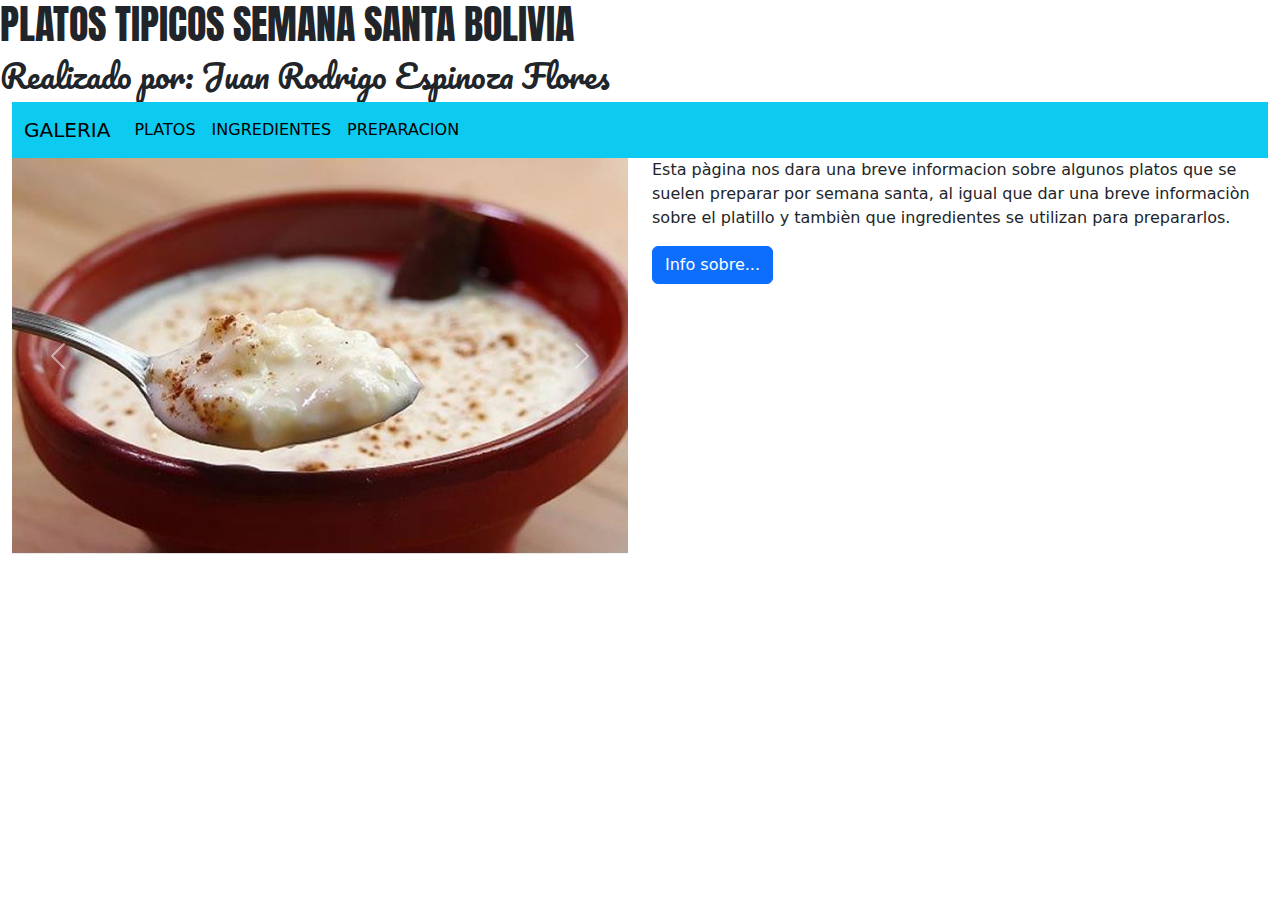
<file: index.html>
<!DOCTYPE html>
<html lang="en">
<head>
    <meta charset="UTF-8">
    <meta name="viewport" content="width=device-width, initial-scale=1.0">
    <link rel="stylesheet" href="https://cdn.jsdelivr.net/npm/bootstrap@5.2.3/dist/css/bootstrap.min.css">
    <link rel="stylesheet" href="css/estilos.css">
    <link rel="preconnect" href="https://fonts.googleapis.com">
    <link rel="preconnect" href="https://fonts.gstatic.com" crossorigin>
    <link href="https://fonts.googleapis.com/css2?family=Anton&display=swap" rel="stylesheet">
    <link rel="preconnect" href="https://fonts.googleapis.com">
    <link rel="preconnect" href="https://fonts.gstatic.com" crossorigin>
    <link href="https://fonts.googleapis.com/css2?family=Anton&family=Pacifico&display=swap" rel="stylesheet">

    <title>TAREA4</title>
</head>
<body>
    <h1 class="anton-regular">PLATOS TIPICOS SEMANA SANTA BOLIVIA</h1>
    <h2 class="pacifico-regular">Realizado por: Juan Rodrigo Espinoza Flores</h2>

    <div class="container-fluid">
        <div class="row">
            <div class="col">
                <nav class="navbar navbar-expand-lg bg-info">
                    <div class="container-fluid">
                      <button class="navbar-toggler" type="button" data-bs-toggle="collapse" data-bs-target="#navbarTogglerDemo01" aria-controls="navbarTogglerDemo01" aria-expanded="false" aria-label="Toggle navigation">
                        <span class="navbar-toggler-icon"></span>
                      </button>
                      <div class="collapse navbar-collapse" id="navbarTogglerDemo01">
                        <a class="navbar-brand" href="#">GALERIA</a>
                        <ul class="navbar-nav me-auto mb-2 mb-lg-0">
                          <li class="nav-item">
                            <a class="nav-link active" href="pgs/pag1.html">PLATOS</a>
                          </li>
                          <li class="nav-item">
                            <a class="nav-link active" href="pgs/pag2.html">INGREDIENTES</a>
                          </li>
                          <li class="nav-item">
                            <a class="nav-link active " href="pgs/page3.html">PREPARACION</a>
                          </li>
                        </ul>
                      </div>
                    </div>
                  </nav>
            </div>
        </div>
        <div class="row">
            <div class="col">
                <div id="carouselExampleControls" class="carousel slide" data-bs-ride="carousel">
                    <div class="carousel-inner">
                      <div class="carousel-item active">
                        <img src="img/img1.jpg" class="d-block w-100" alt="...">
                      </div>
                      <div class="carousel-item">
                        <img src="img/img2.jpg" class="d-block w-100" alt="...">
                      </div>
                      <div class="carousel-item">
                        <img src="img/img3.jpg" class="d-block w-100" alt="...">
                      </div>
                    </div>
                    <button class="carousel-control-prev" type="button" data-bs-target="#carouselExampleControls" data-bs-slide="prev">
                      <span class="carousel-control-prev-icon" aria-hidden="true"></span>
                      <span class="visually-hidden">Previous</span>
                    </button>
                    <button class="carousel-control-next" type="button" data-bs-target="#carouselExampleControls" data-bs-slide="next">
                      <span class="carousel-control-next-icon" aria-hidden="true"></span>
                      <span class="visually-hidden">Next</span>
                    </button>
                  </div>    
            </div>
            <div class="col">
                <p> Esta pàgina nos dara una breve informacion sobre algunos platos que se suelen preparar por semana santa, al igual que dar una breve informaciòn sobre el platillo y tambièn que ingredientes se utilizan para prepararlos. </p>
                <!-- Button trigger modal -->
<button type="button" class="btn btn-primary" data-bs-toggle="modal" data-bs-target="#exampleModal">
    Info sobre...
  </button>
  
  <!-- Modal -->
  <div class="modal fade" id="exampleModal" tabindex="-1" aria-labelledby="exampleModalLabel" aria-hidden="true">
    <div class="modal-dialog">
      <div class="modal-content">
        <div class="modal-header">
          <h1 class="modal-title fs-5" id="exampleModalLabel">Pagina</h1>
          <button type="button" class="btn-close" data-bs-dismiss="modal" aria-label="Close"></button>
        </div>
        <div class="modal-body">
          Hecha con la finalidad de poder dar a conocer algunos platillos de semana santa.
        </div>
        <div class="modal-footer">
          <button type="button" class="btn btn-secondary" data-bs-dismiss="modal">Close</button>
          <button type="button" class="btn btn-primary">boton</button>
        </div>
      </div>
    </div>
  </div>
            </div>
        </div>

    </div>




    <script src="https://cdn.jsdelivr.net/npm/bootstrap@5.2.3/dist/js/bootstrap.bundle.min.js"></script>
</body>
</html>
</file>
<file: css/estilos.css>
.anton-regular {
    font-family: "Anton", sans-serif;
    font-weight: 400;
    font-style: normal;
  }

  .pacifico-regular {
    font-family: "Pacifico", cursive;
    font-weight: 400;
    font-style: normal;
  }
.navbar-toggler-icon {
    background-color: white;
  }
</file>
